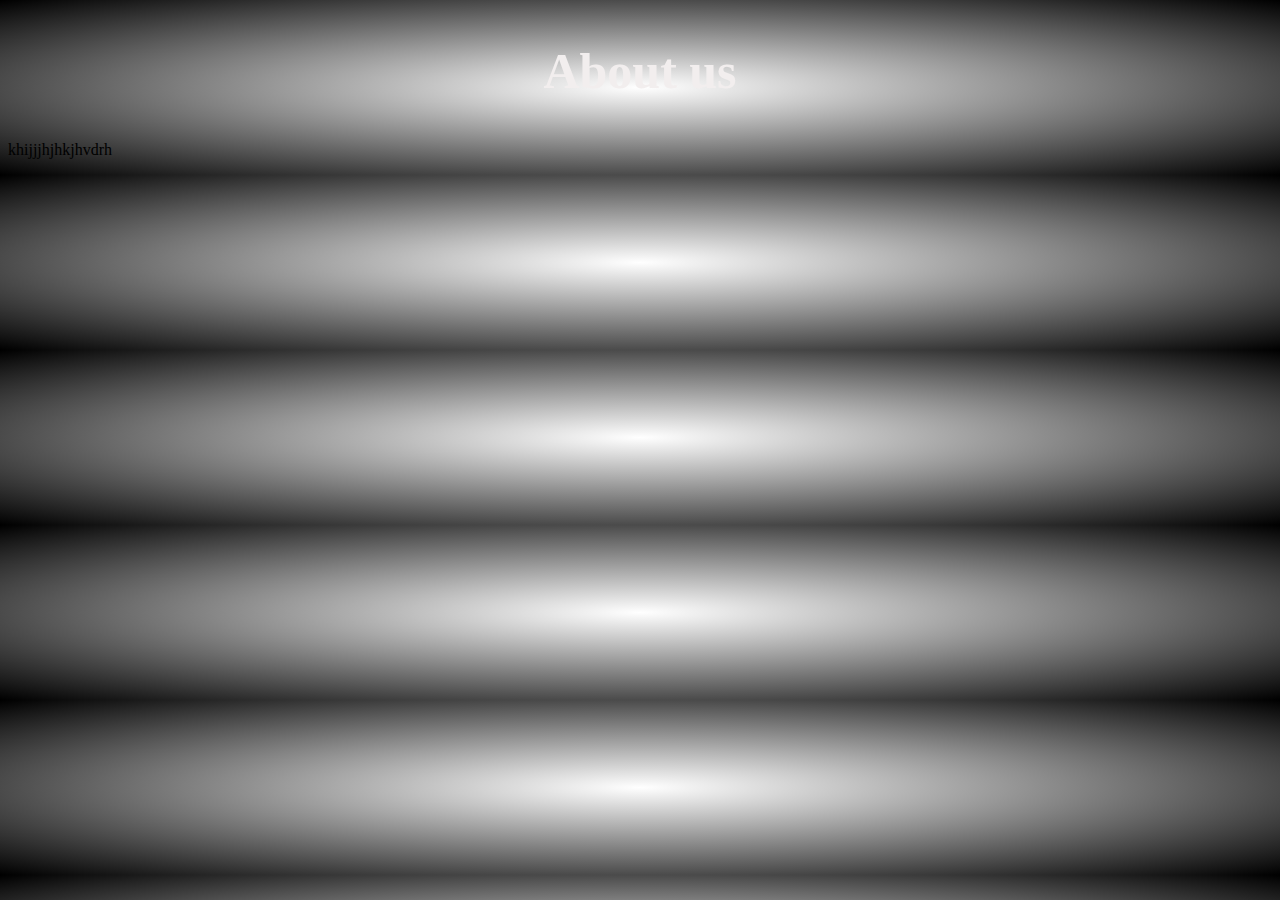
<file: about.html>
<!DOCTYPE html>
<html>
    <head>
        <link rel="stylesheet" href="style.css">
        </head>
        <body>
            <h2> About us</h2>
            <p> khijjjhjhkjhvdrh</p>
          
           
            
        </body>
</html>
</file>
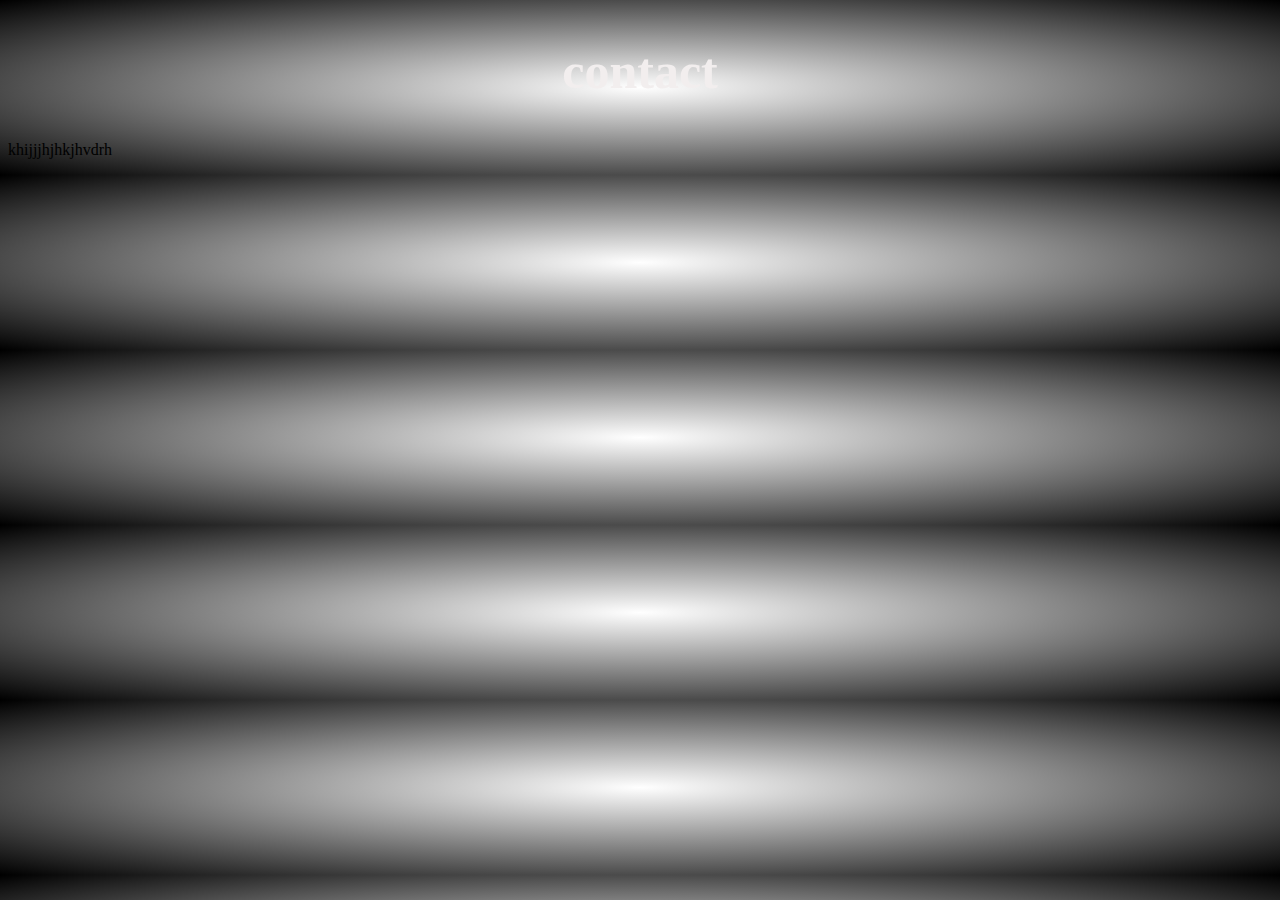
<file: contact.html>
<!DOCTYPE html>
<html>
    <head>
        <link rel="stylesheet" href="style.css">
        </head>
        <body>
            <h2> contact </h2>
            <p> khijjjhjhkjhvdrh</p>
          
           
            
        </body>
</html>
</file>
<file: style.css>
.gallery img{
    width: 100%;
}
h2{
    font-family: pacifico;
    color: #f2eeee;
    animation: neon 5s infinite alternate;
    text-align: center;
    font-size: 50px;
    text-decoration-color: #f2eeee;
}
@keyframes neon{
    0% , 39% , 41% , 59% ,61% , 100%{
        text-shadow: 0 0 5px #ffffff, 0 0 10px #ffffff, 0 0 20px #00d5ff, 0 0 30px #00d5ff, 0 0 40px #00d5ff, 0 0 50px #00d5ff, 0 0 60px #00d5ff;
    }
    40% , 60%{
        text-shadow: none
    }
}
body{
    background: radial-gradient(white, #000000);
}    
#menu{
    width: ;
    height: 50px;
    background-color: #f30808;
    padding-top: 20px;
}
#menu a{
    color: white;
    font: helvetica, sans-serif;
    font-size: 20px;
    text-decoration: none;
    font-weight: 900;
    padding-left: 20px;
    
}
#menu a:hover{
    color: #7d0808;
    text-decoration: underline;
}
</file>
